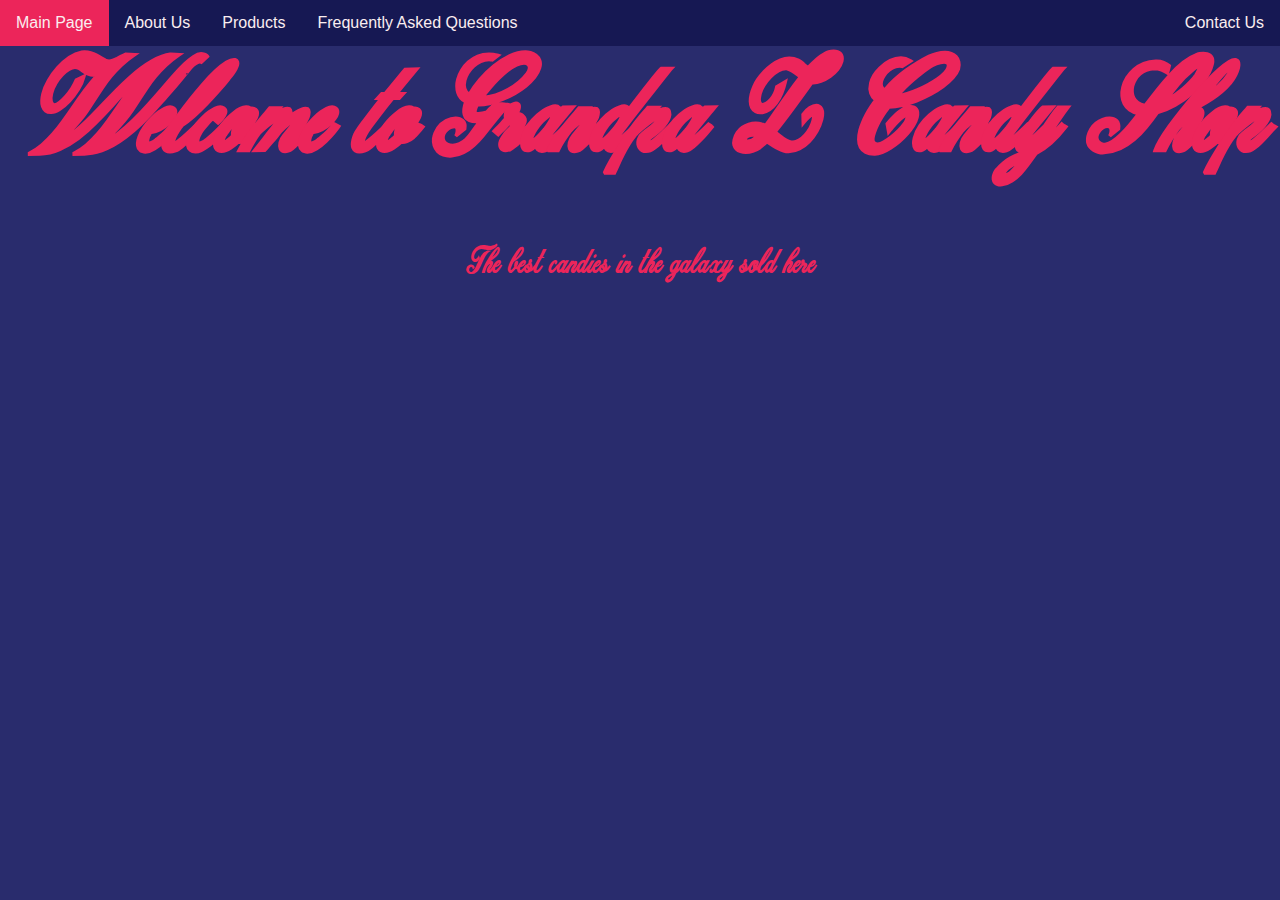
<file: candyshop/index.html>
<!DOCTYPE html>
<html lang="en">
<head>
    <meta charset="UTF-8">
    <meta http-equiv="X-UA-Compatible" content="IE=edge">
    <meta name="viewport" content="width=device-width, initial-scale=1.0">
    <title>Main Page | Candy Shop</title>
    <link rel="stylesheet" href="css/style.css">
</head>
<body>
    <!--Navbar Start-->
    <header>
        <nav>
            <ul>
                <li>
                    <a class="active" href="index.html">Main Page</a>
                </li>
                <li>
                    <a href="aboutus.html">About Us</a>
                </li>
                <li>
                    <a href="products.html">Products</a>    
                </li>
                <li>
                    <a href="faq.html">Frequently Asked Questions</a>
                </li>
                <li style="float:right">
                    <a href="contact.html">Contact Us</a>
                </li>
            </ul>
        </nav>
    </header>
    <section>
        <h1>
            <div>Welcome to Grandpa Z Candy Shop</div>
        </h1>
        <p style="font-family: brandFont; color: var(--brightpink);font-size: 30px;">The best candies in the galaxy sold here</p>
    </section>
    <!--Navbar End-->

</body>
</html>
</file>
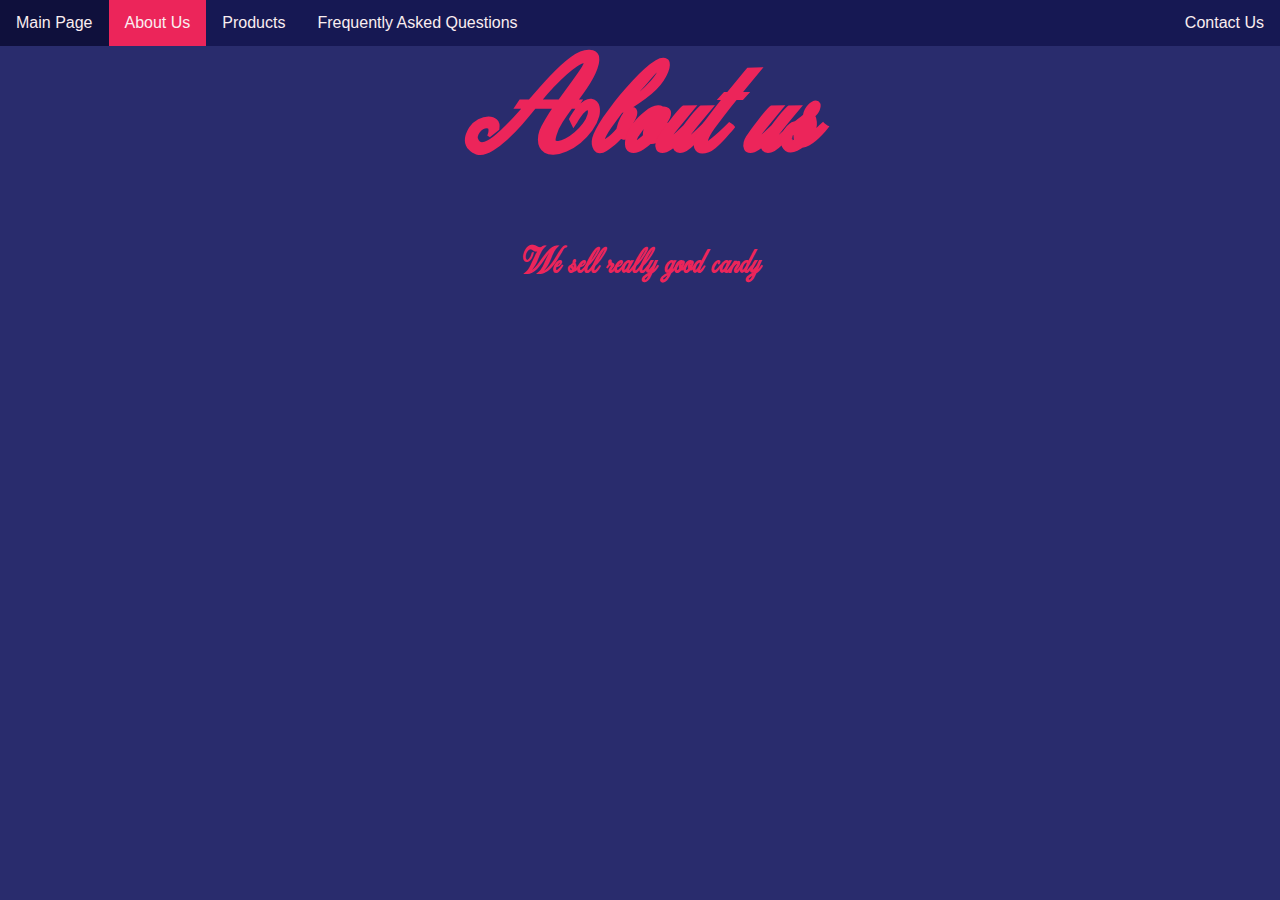
<file: candyshop/aboutus.html>
<!DOCTYPE html>
<html lang="en">
<head>
    <meta charset="UTF-8">
    <meta http-equiv="X-UA-Compatible" content="IE=edge">
    <meta name="viewport" content="width=device-width, initial-scale=1.0">
    <title>About Us | Candy Shop</title>
    <link rel="stylesheet" href="css/style.css">
    <style>
        img{
            width: 350px;
            height: 450px;
            object-fit: cover;
        }
    </style>
</head>
<body>
     <!--Navbar Start-->
     <header>
        <nav>
            <ul>
                <li>
                    <a href="index.html">Main Page</a>
                </li>
                <li>
                    <a class="active" href="aboutus.html">About Us</a>
                </li>
                <li>
                    <a href="products.html">Products</a>    
                </li>
                <li>
                    <a href="faq.html">Frequently Asked Questions</a>
                </li>
                <li style="float:right">
                    <a href="contact.html">Contact Us</a>
                </li>
            </ul>
        </nav>
    </header>
    <!--Navbar End-->
    <section>
        <h1>
            About us
        </h1>
        <p style="font-family: brandFont; color: var(--brightpink);font-size: 30px;">
            We sell really good candy
        </p>
    </section>
</body>
</file>
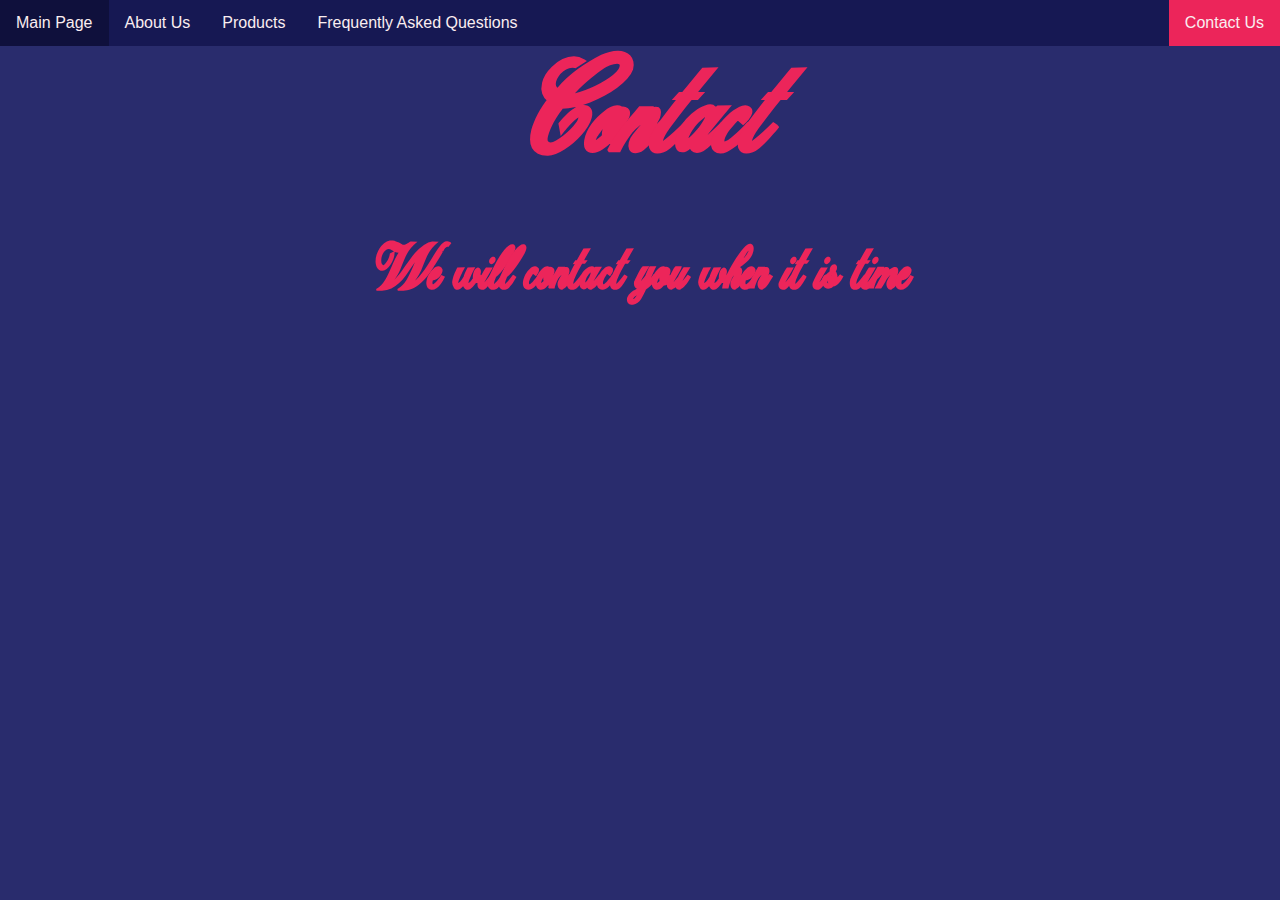
<file: candyshop/contact.html>
<!DOCTYPE html>
<html lang="en">
<head>
    <meta charset="UTF-8">
    <meta http-equiv="X-UA-Compatible" content="IE=edge">
    <meta name="viewport" content="width=device-width, initial-scale=1.0">
    <title>Contact | Candy Shop</title>
    <link rel="stylesheet" href="css/style.css">
    <style>
        img{
            width: 350px;
            height: 450px;
            object-fit: cover;
        }
    </style>
</head>
<body>
    <!--Navbar Start-->
    <header>
        <nav>
            <ul>
                <li>
                    <a href="index.html">Main Page</a>
                </li>
                <li>
                    <a href="aboutus.html">About Us</a>
                </li>
                <li>
                    <a href="products.html">Products</a>    
                </li>
                <li>
                    <a href="faq.html">Frequently Asked Questions</a>
                </li>
                <li style="float:right">
                    <a class="active" href="contact.html">Contact Us</a>
                </li>
            </ul>
        </nav>
    </header>
    <section>
        <h1>
            Contact
        </h1>
        <h2 style="text-align: center;">
            We will contact you when it is time
        </h2>
    </section>
</body>
    <!--Navbar End-->
</file>
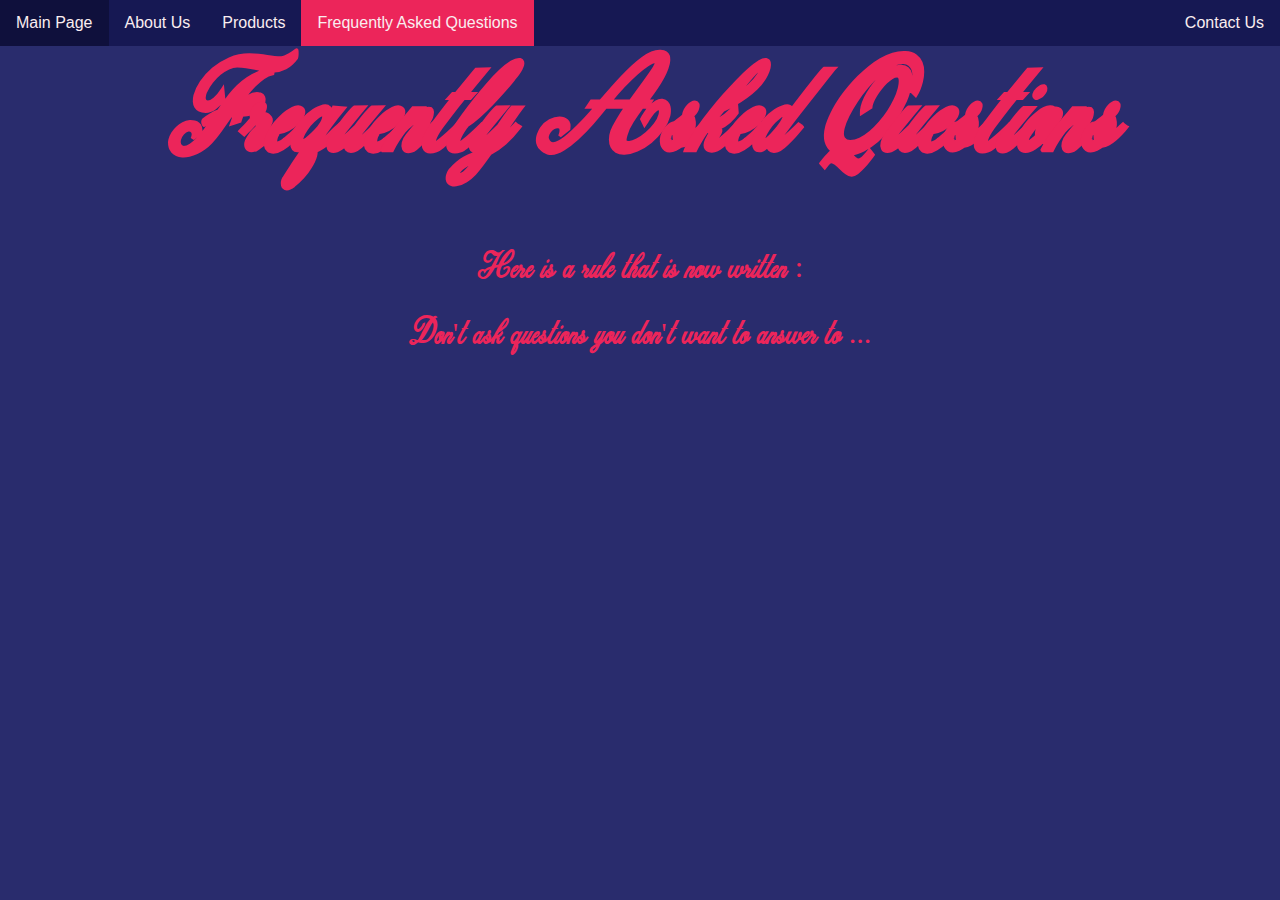
<file: candyshop/faq.html>
<!DOCTYPE html>
<html lang="en">
<head>
    <meta charset="UTF-8">
    <meta http-equiv="X-UA-Compatible" content="IE=edge">
    <meta name="viewport" content="width=device-width, initial-scale=1.0">
    <title>Frequently Asked Questions | Candy Shop</title>
    <link rel="stylesheet" href="css/style.css">
    <style>
        img{
            width: 350px;
            height: 450px;
            object-fit: cover;
        }
    </style>
</head>
<body>
    <!--Navbar Start-->
    <header>
        <nav>
            <ul>
                <li>
                    <a href="index.html">Main Page</a>
                </li>
                <li>
                    <a href="aboutus.html">About Us</a>
                </li>
                <li>
                    <a href="products.html">Products</a>    
                </li>
                <li>
                    <a class="active" href="faq.html">Frequently Asked Questions</a>
                </li>
                <li style="float:right">
                    <a href="contact.html">Contact Us</a>
                </li>
            </ul>
        </nav>
    </header>
    <!--Navbar End-->

    <section>
        <h1>
            <div>
                    Frequently Asked Questions
            </div>
        </h1>
    </section>
    <section>
        <p style="font-family: brandFont; color: var(--brightpink);font-size: 30px;">
            Here is a rule that is now written :
        </p>
        <p style="font-family: brandFont; color: var(--brightpink);font-size: 30px;">
            Don't ask questions you don't want to answer to ...
        </p>
    </section>
</file>
<file: candyshop/css/style.css>
:root{
    --darkpurple:#161853;
    --darklilac:#292C6D;
    --brightpink:#EC255A;
    --lightpink:#FAEDF0;
    --brightpinkshadow:#ffffff
}

@font-face {
    font-family: brandFont;
    src: url('../fonts/dattermatter.ttf') format('truetype');
    src: url('../fonts/dattermatter.woff') format('woff');
}

body{
    background-color: var(--darklilac)/*7A9D54*/;
}

/*
nav{
    display: block;
    margin: 0;
    padding: 8px;
}
*/

ul{
    position: fixed;
    top: 0;
    left: 0;
    width: 100%;
    background-color: var(--darkpurple);
    display: block;
    list-style-type: none;
    margin: 0;
    padding: 0;
}

li{
    background-color: var(--darkpurple);
    display: inline;
    float: left;
}

li a{
    display: block;
    text-align: center;
    padding: 14px 16px;
    text-decoration: none;
    color: #FAEDF0;
    font-family: Arial, Helvetica, sans-serif;
}

li a:hover:not(.active){
    background-color: #0f103c;
}

h1{
    text-align: center;
    font-family: brandFont;
    font-style: oblique;
    color: var(--brightpink);/*8C3333*//*B31312*/
    font-size: 105px;
}

h2{
    text-align: center;
    font-family: brandFont;
    font-style: normal;
    color: var(--brightpink);/*8C3333*//*B31312*/
    font-size: 50px;
}

p{
    text-align: center;
    font-size: 25px;
    color: var(--lightpink);
}

.active {
    background-color: #EC255A;
  }
</file>
